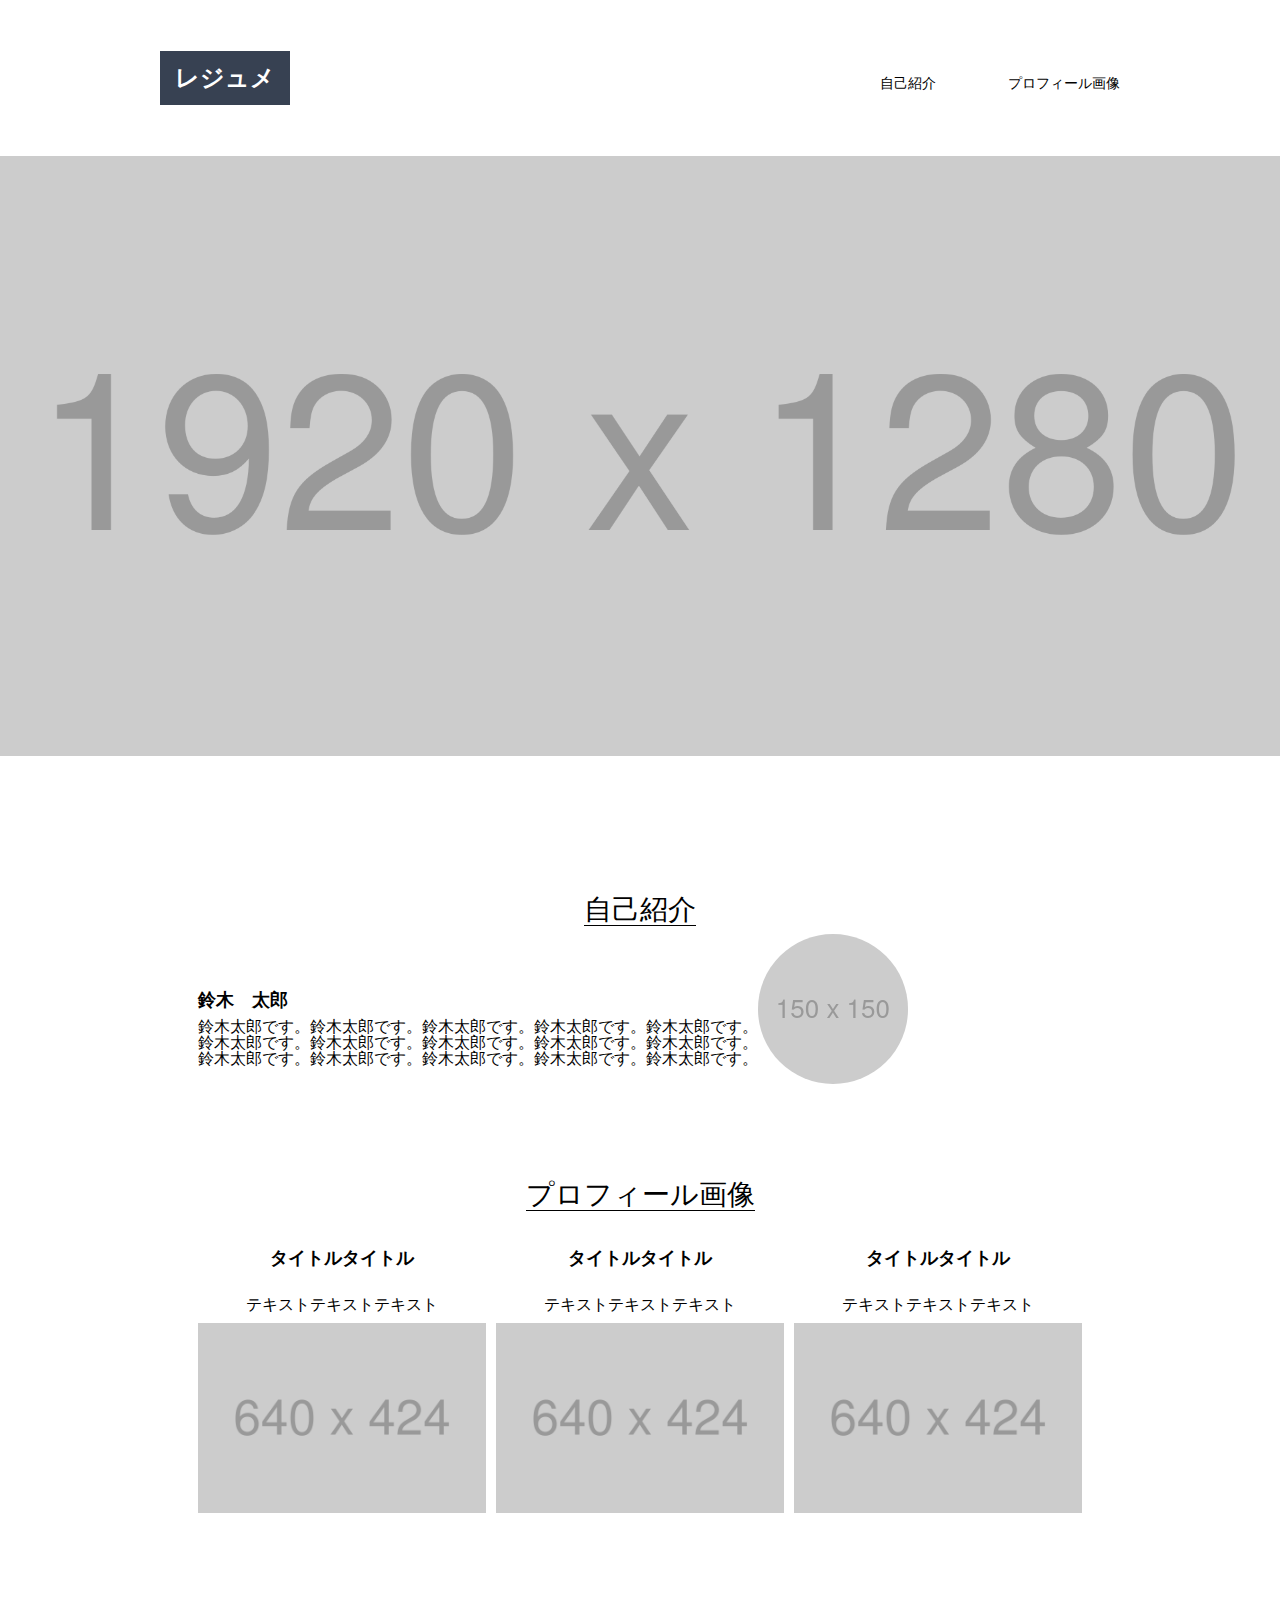
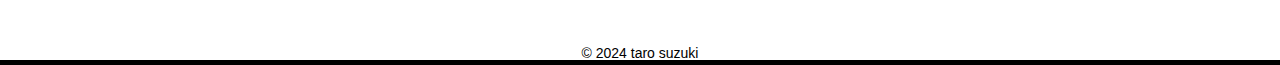
<file: html_css_output_beginner/index.html>
<!DOCTYPE html>
<html lang="en">

<head>
  <meta charset="UTF-8">
  <meta name="viewport" content="width=device-width">
  <link rel="stylesheet" href="CSS/reset.css">
  <link rel="stylesheet" href="CSS/style.css">
  <title>Document</title>
</head>

<body>
  <div class="container">
    <div class="header">
      <h2>レジュメ</h2>
      <ul>
        <li>自己紹介</li>
        <li>プロフィール画像</li>
      </ul>
    </div>
    <div class="top_image">
      <img src="images/1920x1280.png" alt="main_image">
    </div>
    <main>
      <div class="self_introduction">
        <p class="section_title">自己紹介</p>
        <div class="self_introduction_content_img">
          <div class="self_introduction_content">
            <p class="name">鈴木　太郎</p>
            <p class="self_introduction_text">鈴木太郎です。鈴木太郎です。鈴木太郎です。鈴木太郎です。鈴木太郎です。<br>鈴木太郎です。鈴木太郎です。鈴木太郎です。鈴木太郎です。鈴木太郎です。
              <br>鈴木太郎です。鈴木太郎です。鈴木太郎です。鈴木太郎です。鈴木太郎です。
            </p>
          </div>
          <img class="self_image" src="images/150x150.png" alt="self_image">
        </div>

      </div>

      <section class="profile">
        <p class="section_title">プロフィール画像</p>
        <div class="profile_detail">
          <div class="profile_detail_1">
            <p class="detail_title">タイトルタイトル</p>
            <p class="detail_text">テキストテキストテキスト</p>
            <img class="profile_image" src="images/640x424.png" alt="detail_1_image">
          </div>
          <div class="profile_detail_2">
            <p class="detail_title">タイトルタイトル</p>
            <p class="detail_text">テキストテキストテキスト</p>
            <img class="profile_image" src="images/640x424.png" alt="detail_2_image">
          </div>
          <div class="profile_detail_3">
            <p class="detail_title">タイトルタイトル</p>
            <p class="detail_text">テキストテキストテキスト</p>
            <img class="profile_image" src="images/640x424.png" alt="detail_3_image">
          </div>
        </div>
      </section>
    </main>
  </div>
  <footer><small>&copy; 2024 taro suzuki</small></footer>
</body>

</html>
</file>
<file: html_css_output_beginner/CSS/style.css>
@charset "utf-8";

/*under 600PX*/
body {
  font-family: Arial, sans-serif;
}

.container {
  width: 100%;
}

.header {
  display: flex;
  justify-content: space-between;
  padding: 4%;
  margin-top: 20px;
  margin-bottom: 20px;
  align-items: center;
}

.header h2 {
  font-family: Arial;
  font-size: 24px;
  font-weight: bold;
  color: #fff;
  background-color: #374152;
  padding: 15px 15px;
}

.header ul {
  display: flex;
  list-style-type: none;
  justify-content: space-between;
  gap: 0 25px;
  align-items: center;
}

.header ul li {
  margin-top: 10px;
  font-size: 14px;
}

.top_image {
  display: flex;
  justify-content: center;
  overflow: hidden;
}

.top_image img {
  height: 600px;
}

.self_introduction {
  margin-top: 50px;
  text-align: center;
  padding: 4%;
}

.section_title {
  font-size: 28px;
  border-bottom: 1px solid #000;
  display: inline;
}

.self_introduction .name {
  font-size: 18px;
  font-weight: 600;
  margin-top: 30px;
  margin-bottom: 10px;
}

.self_introduction .self_image {
  border-radius: 50%;
  margin-top: 10px;
  margin-bottom: 20px;
}

.profile {
  text-align: center;
  padding: 4%;
}

.profile .detail_title {
  font-size: 18px;
  font-weight: 600;
  margin-top: 40px;
  margin-bottom: 30px;
}

.profile .detail_text {
  margin-bottom: 10px;
}

.profile img {
  width: 100%;
  margin-bottom: 20px;
}

footer {
  font-size: 14px;
  text-align: center;
  border-bottom: 5px solid #000;
  margin-top: 20px;
}


/*break point 600px*/
@media screen and (min-width: 600px) {

  .header {
    width: 960px;
    padding: 4%;
    margin: 0 auto;
  }

  .header ul {
    width: 25%;
  }

  .top_image img {
    width: 100%;
    height: 600px;
    object-fit: cover;
  }

  main {
    width: 960px;
    padding: 4%;
    margin: 0 auto;
  }

  .self_introduction_content_img {
    display: flex;
    align-items: center;

  }

  .self_introduction .name {
    text-align: left;
  }

  .profile_detail {
    display: flex;
    gap: 0 10px;
  }
}
</file>
